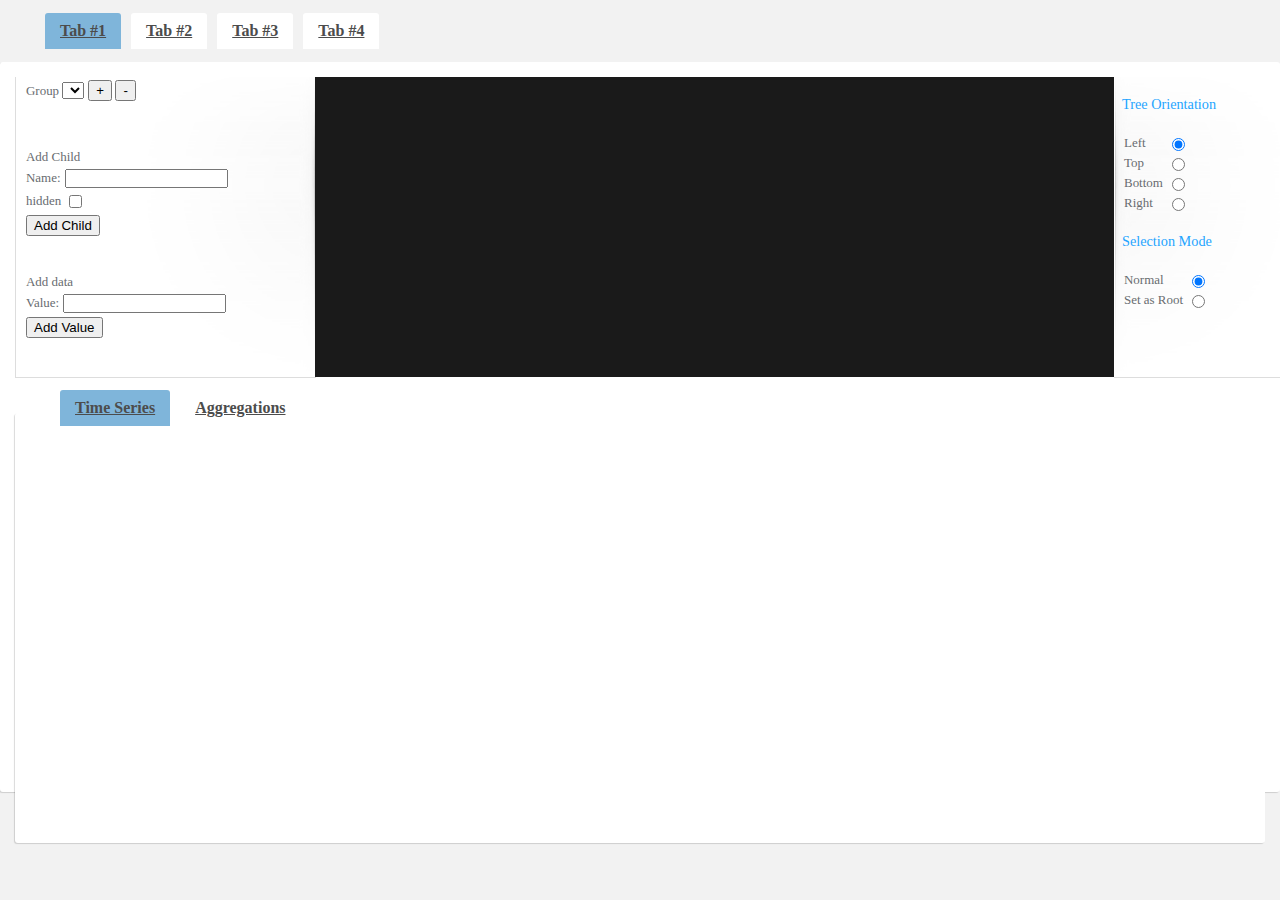
<file: src/html/index.html>
<!DOCTYPE html PUBLIC "-//W3C//DTD XHTML 1.0 Transitional//EN" "http://www.w3.org/TR/xhtml1/DTD/xhtml1-transitional.dtd">
<html xmlns="http://www.w3.org/1999/xhtml" xml:lang="en" lang="en">
<head>
    <meta http-equiv="Content-Type" content="text/html; charset=UTF-8" />
    <title>Spacetree - Tree Animation</title>

    <!-- CSS Files -->
    <link type="text/css" href="../css/base.css" rel="stylesheet" />
    <link type="text/css" href="../css/tabs.css" rel="stylesheet" />

    <link type="text/css" href="../css/Spacetree.css" rel="stylesheet" />

    <!--[if IE]><script language="javascript" type="text/javascript" src="../js/excanvas.js"></script><![endif]-->

    <!-- JIT Library File -->
    <script language="javascript" type="text/javascript" src="../js/jit.js"></script>
    <script src="https://ajax.googleapis.com/ajax/libs/jquery/1.11.3/jquery.min.js"></script>


    <!-- Example File -->
    <script language="javascript" type="text/javascript" src="../js/hierarchy.js"></script>
    <script src="http://code.highcharts.com/highcharts.js"></script>
    <script src="http://code.highcharts.com/modules/exporting.js"></script>
    <script language="javascript" type="text/javascript" src="../js/unicaTheme.js"></script>
    <!-- Additional files for the Highslide popup effect -->
    <link rel="stylesheet" type="text/css" href="http://www.highcharts.com/media/com_demo/highslide.css" />
    <script>
        jQuery(document).ready(function() {
            $('#hicharts_div').load('./hicharts/hc_main.html');

            $('#left-container').load('left_top.html');
            $('#right-container').load('right_top.html', null , loadGraph);

            jQuery('.tabs .tab-links a').on('click', function(e)  {
                var currentAttrValue = jQuery(this).attr('href');

                // Show/Hide Tabs
                jQuery('.tabs ' + currentAttrValue).show().siblings().hide();

                // Change/remove current tab to active
                jQuery(this).parent('li').addClass('active').siblings().removeClass('active');

                e.preventDefault();
            });


        });
    </script>
</head>

<body>

    <div class="tabs">
        <ul class="tab-links">
            <li class="active"><a href="#tab1">Tab #1</a></li>
            <li><a href="#tab2">Tab #2</a></li>
            <li><a href="#tab3">Tab #3</a></li>
            <li><a href="#tab4">Tab #4</a></li>
        </ul>
        <div class="tab-content">
            <div id="tab1" class="tab active">

                <div id="container">

                    <div id="left-container"></div>

                    <div id="center-container">
                        <div id="infovis"></div>
                    </div>

                    <div id="right-container">
                    </div>

                    <div id="log"></div>

                </div>
                <div id ="hicharts_div" style=" height: 400px;width:100%;">

                </div>
            </div>

            <div id="tab2" class="tab">
                <p>Tab #2 content goes here!</p>
                <p>Donec pulvinar neque sed semper lacinia. Curabitur lacinia ullamcorper nibh; quis imperdiet velit eleifend ac. Donec blandit mauris eget aliquet lacinia! Donec pulvinar massa interdum risus ornare mollis. In hac habitasse platea dictumst. Ut euismod tempus hendrerit. Morbi ut adipiscing nisi. Etiam rutrum sodales gravida! Aliquam tellus orci, iaculis vel.</p>
            </div>

            <div id="tab3" class="tab">
                <p>Tab #3 content goes here!</p>
                <p>Donec pulvinar neque sed semper lacinia. Curabitur lacinia ullamcorper nibh; quis imperdiet velit eleifend ac. Donec blandit mauris eget aliquet lacinia! Donec pulvinar massa interdum ri.</p>
            </div>

            <div id="tab4" class="tab">
                <p>Tab #4 content goes here!</p>
                <p>Donec pulvinar neque sed semper lacinia. Curabitur lacinia ullamcorper nibh; quis imperdiet velit eleifend ac. Donec blandit mauris eget aliquet lacinia! Donec pulvinar massa interdum risus ornare mollis. In hac habitasse platea dictumst. Ut euismod tempus hendrerit. Morbi ut adipiscing nisi. Etiam rutrum sodales gravida! Aliquam tellus orci, iaculis vel.</p>
            </div>
        </div>
    </div>
</body>
</html>
</file>
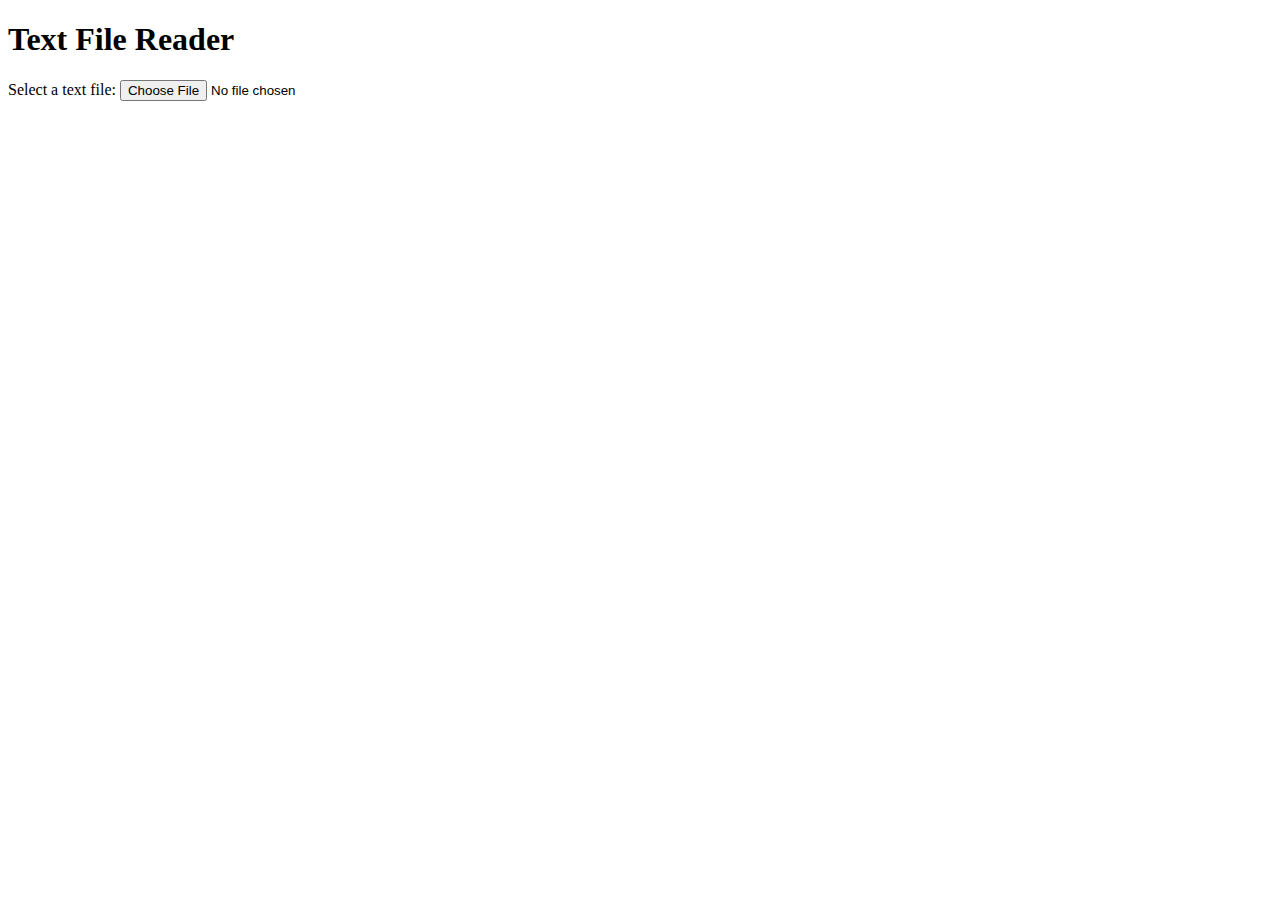
<file: src/html/import.html>
<!DOCTYPE html>
<html>
<head>
    <title>Read File (via User Input selection)</title>
    <script type="text/javascript">
        window.onload = function() {
            var fileInput = document.getElementById('fileInput');
            var fileDisplayArea = document.getElementById('fileDisplayArea');

            fileInput.addEventListener('change', function(e) {
                var file = fileInput.files[0];
                var textType = /text.*/;

                if (file.type.match(textType)) {
                    var reader = new FileReader();

                    reader.onload = function(e) {
                        //fileDisplayArea.innerText = reader.result;
                        makeTable(reader.result);
                    }

                    reader.readAsText(file);
                } else {
                    fileDisplayArea.innerText = "File not supported!";
                }
            });
        }

        function makeTable ( txt /*your rav csv string*/ ) {
            var rows = txt.split('\n'),
                    table = document.createElement("TABLE");
                    table.setAttribute("id", "myTable");

                    tr = null;
                    td = null;
                    tds = null;

            for ( var i = 0; i<rows.length; i++ ) {
                var tr = document.createElement("TR");

                var tds = rows[i].split(',');
                for ( var j = 0; j < tds.length; j++ ) {
                    console.log(tds[j]);

                    var td = document.createElement("TD");

                    td.appendChild(document.createTextNode(tds[j]));
                    tr.appendChild(td);
                }
                table.appendChild(tr);
            }

            document.getElementById("dataTable").appendChild(table);

        }

    </script>
</head>
<body>


<div id="page-wrapper">

    <h1>Text File Reader</h1>
    <div>
        Select a text file:
        <input type="file" id="fileInput">
    </div>
    <div id = "dataTable"></table>
		<pre id="fileDisplayArea"></pre>

</div>
</body>
</html>
</file>
<file: src/css/base.css>
html, body {
    margin:0;
    padding:0;
    font-family: "Lucida Grande", Verdana;
    font-size: 0.9em;
    text-align: center;
    background-color:#F2F2F2;
}

input, select {
    font-size:0.9em;
    top:10px;
}

table {
    border : 1px
    margin-top:10px;
    margin-left:7px;
}
tr.border_bottom td {
    border-bottom:1pt solid black;
}

tr.border-full td {
    border : 1pt solid black;
}
h4 {
    font-size:1.1em;
    text-decoration:none;
    font-weight:normal;
    color:#23A4FF;
}

a {
    color:#23A4FF;
}

#container {
    width: 1400px;
    height: 300px;
    margin:0 auto;
    position:relative;
}

#left-container, 
#right-container, 
#center-container {
    height:300px;
    position:absolute;
    top:0;
}
#center-container1 {
    height:300px;
    position:absolute;
    top:0;
}

#left-container, #right-container {
    width:300px;
    color:#686c70;
    text-align: left;
    overflow: auto;
    background-color:#fff;
    background-repeat:no-repeat;
    border-bottom:1px solid #ddd;
}

#left-container {
    left:0;
    background-image:url('col2.png');
    background-position:center right;
    border-left:1px solid #ddd;
    
}

#right-container {
    right:0;
    background-image:url('col1.png');
    background-position:center left;
    border-right:1px solid #ddd;
}

#right-container h4{
    text-indent:8px;
}

#center-container {
    width:800px;
    left:300px;
    background-color:#1a1a1a;
    color:#ccc;
}

.text {
    margin: 7px;
}

#inner-details {
    font-size:0.8em;
    list-style:none;
    margin:7px;
}

#log {
    position:absolute;
    top:10px;
    font-size:1.0em;
    font-weight:bold;
    color:#23A4FF;
}


#infovis {
    position:relative;
    width:600px;
    height:300px;
    margin:auto;
    overflow:hidden;
}

/*TOOLTIPS*/
.tip {
    color: #111;
    width: 139px;
    background-color: white;
    border:1px solid #ccc;
    -moz-box-shadow:#555 2px 2px 8px;
    -webkit-box-shadow:#555 2px 2px 8px;
    -o-box-shadow:#555 2px 2px 8px;
    box-shadow:#555 2px 2px 8px;
    opacity:0.9;
    filter:alpha(opacity=90);
    font-size:10px;
    font-family:Verdana, Geneva, Arial, Helvetica, sans-serif;
    padding:7px;
}
</file>
<file: src/css/tabs.css>
/*----- Tabs -----*/
.graph_tabs, .tabs {
    width:100%;
    display:inline-block;
}

/*----- Tab Links -----*/
/* Clearfix */
.graph_tab-links, .tab-links:after {
    display:block;
    clear:both;
    content:'';
}

.graph_tab-links {
    height:10px;
}
.graph_tab-links li, .tab-links li {
    margin:0px 5px;
    float:left;
    list-style:none;
}

.graph_tab-links a, .tab-links a {
    padding:9px 15px;
    display:inline-block;
    border-radius:3px 3px 0px 0px;
    background:#FFFFFF;
    font-size:16px;
    font-weight:600;
    color:#4c4c4c;
    transition:all linear 0.15s;
}

.graph_tab-links a:hover .tab-links a:hover {
    background:#a7cce5;
    text-decoration:none;
}

.graph_li.active a ,.graph_li.active a:hover,  li.active a, li.active a:hover {
    background:#7FB5DA;
    color:#4c4c4c;
}

/*----- Content of Tabs -----*/
.graph_tab-content, .tab-content {
    padding:15px;
    border-radius:3px;
    box-shadow:-1px 1px 1px rgba(0,0,0,0.15);
    background:#fff;
}

.graph_tab, .tab {
    display:none;
}

.graph_tab.active, .tab.active {
    display:block;
}
</file>
<file: src/css/Spacetree.css>
.jit-autoadjust-label {
  padding: 15px;
}

#update, #restore {
  text-align: center;
  width: 100px;
  margin:0px 35px 10px 35px;
}

.button {
  display: inline-block;
  outline: none;
  cursor: pointer;
  text-align: center;
  text-decoration: none;
  font: 14px / 100% Arial, Helvetica, sans-serif;
  padding: 0.5em 1em 0.55em;
  text-shadow: 0px 1px 1px rgba(0, 0, 0, 0.3);
  -webkit-border-radius: 0.5em;
  -moz-border-radius: 0.5em;
  border-radius: 0.5em;
  -webkit-box-shadow: 0px 1px 2px rgba(0, 0, 0, 0.2);
  -moz-box-shadow: 0px 1px 2px rgba(0, 0, 0, 0.2);
  box-shadow: 0px 1px 2px rgba(0, 0, 0, 0.2);
}

.button:hover {
  text-decoration: none;
}

.button:active {
  position: relative;
  top: 1px;
}

/* white */
.white {
  color: #606060;
  border: solid 1px #b7b7b7;
  background: #fff;
  background: -webkit-gradient(linear, left top, left bottom, from(#fff), to(#ededed));
  background: -moz-linear-gradient(top,  #fff,  #ededed);
  filter:  progid:DXImageTransform.Microsoft.gradient(startColorstr='#ffffff', endColorstr='#ededed');
}

.white:hover {
  background: #ededed;
  background: -webkit-gradient(linear, left top, left bottom, from(#fff), to(#dcdcdc));
  background: -moz-linear-gradient(top,  #fff,  #dcdcdc);
  filter:  progid:DXImageTransform.Microsoft.gradient(startColorstr='#ffffff', endColorstr='#dcdcdc');
}

.white:active {
  color: #999;
  background: -webkit-gradient(linear, left top, left bottom, from(#ededed), to(#fff));
  background: -moz-linear-gradient(top,  #ededed,  #fff);
  filter:  progid:DXImageTransform.Microsoft.gradient(startColorstr='#ededed', endColorstr='#ffffff');
}
</file>
